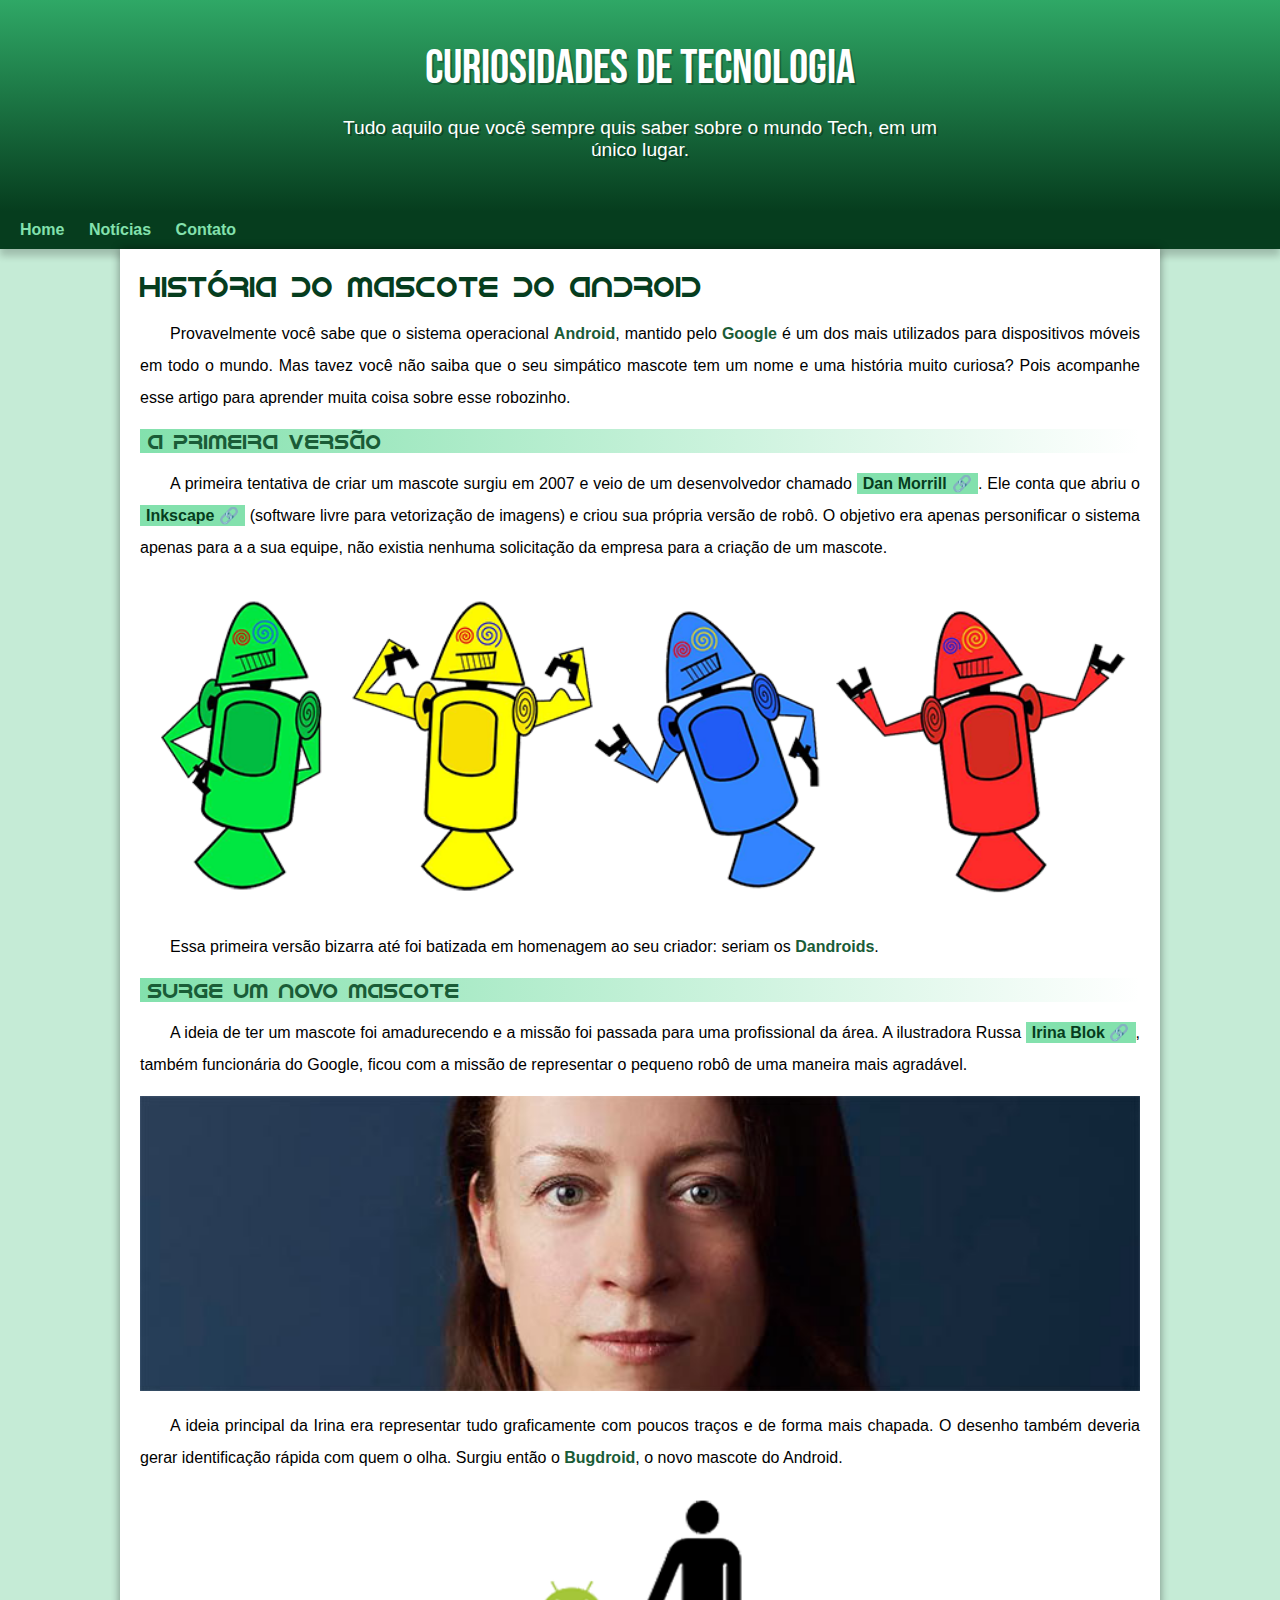
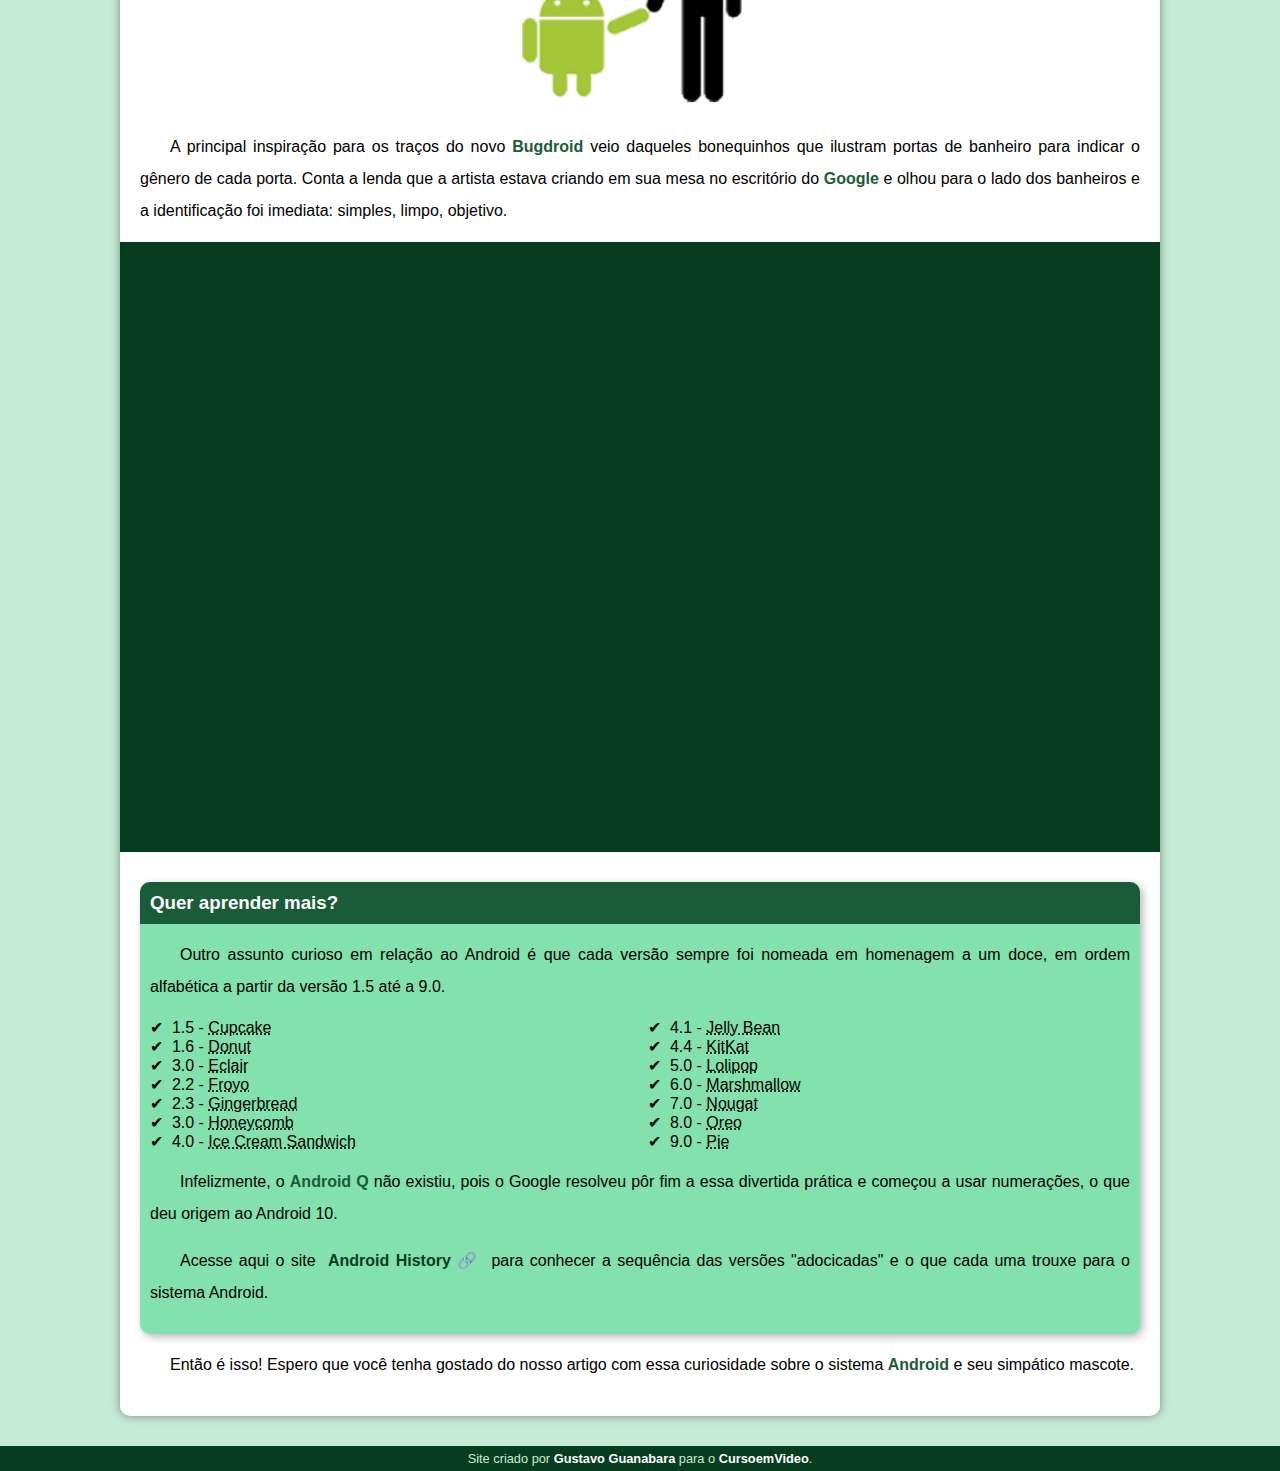
<file: index.html>
<!DOCTYPE html>
<html lang="pt-br">
<head>
    <meta charset="UTF-8">
    <meta name="viewport" content="width=device-width, initial-scale=1.0">
    <title>Como surgiu o mascote do Android</title>
    <link rel="shortcut icon" href="imagens/favicon.ico" type="image/x-icon">
    <link rel="stylesheet" href="estilo/style.css">
</head>
<body>
    <header>
        <h1 class="título">Curiosidades de Tecnologia</h1>
        <p>Tudo aquilo que você sempre quis saber sobre o mundo Tech, em um único lugar.</p>
    </header>
    <nav>
        <a href="#">Home</a>
        <a href="#">Notícias</a>
        <a href="#">Contato</a>
    </nav>
    <main>
        <article>
            <h1>História do Mascote do Android</h1>

            <p>Provavelmente você sabe que o sistema operacional <strong>Android</strong>, mantido pelo <strong>Google</strong> é um dos mais utilizados para dispositivos móveis em todo o mundo. Mas tavez você não saiba que o seu simpático mascote tem um nome e uma história muito curiosa? Pois acompanhe esse artigo para aprender muita coisa sobre esse robozinho.</p>

            <h2>A primeira versão</h2>

            <p>A primeira tentativa de criar um mascote surgiu em 2007 e veio de um desenvolvedor chamado <a href="https://androidcommunity.com/dan-morrill-shows-us-the-android-mascot-that-almost-was-20130103/" target="_blank" rel="external" class="externo">Dan Morrill</a>. Ele conta que abriu o <a href="https://inkscape.org/pt-br/" target="_blank" rel="external" class="externo">Inkscape</a> (software livre para vetorização de imagens) e criou sua própria versão de robô. O objetivo era apenas personificar o sistema apenas para a a sua equipe, não existia nenhuma solicitação da empresa para a criação de um mascote.</p>

            <picture>
            <source media="(max-width: 670px)" srcset="imagens/dan-droids-pq.png" type="image/png">
            <img src="imagens/dan-droids.png" alt="Primeiro mascote do Android">
            </picture>
            <p>Essa primeira versão bizarra até foi batizada em homenagem ao seu criador: seriam os <strong>Dandroids</strong>.</p>

            <h2>Surge um novo mascote</h2>

            <p>A ideia de ter um mascote foi amadurecendo e a missão foi passada para uma profissional da área. A ilustradora Russa <a href="https://www.irinablok.com/android" target="_blank" rel="external" class="externo">Irina Blok</a>, também funcionária do Google, ficou com a missão de representar o pequeno robô de uma maneira mais agradável.</p>

            <picture>
            <source media="(max-width: 670px)" srcset="imagens/irina-blok-pq.jpg" type="image/jpg">   
            <img src="imagens/irina-blok.jpg" alt="Irina Blok, criadora do Bugdroid">
            </picture>

            <p>A ideia principal da Irina era representar tudo graficamente com poucos traços e de forma mais chapada. O desenho também deveria gerar identificação rápida com quem o olha. Surgiu então o <strong>Bugdroid</strong>, o novo mascote do Android.</p>

            <img src="imagens/bugdroid.png" class="pequena" alt="Bugdroid">

            <p>A principal inspiração para os traços do novo <strong>Bugdroid</strong> veio daqueles bonequinhos que ilustram portas de banheiro para indicar o gênero de cada porta. Conta a lenda que a artista estava criando em sua mesa no escritório do <strong>Google</strong> e olhou para o lado dos banheiros e a identificação foi imediata: simples, limpo, objetivo.</p>

            <div class="video"><iframe width="560" height="315" src="https://www.youtube.com/embed/l2UDgpLz20M?si=y9pYwloEdf6EpW_j" title="YouTube video player" frameborder="0" allow="accelerometer; autoplay; clipboard-write; encrypted-media; gyroscope; picture-in-picture; web-share" referrerpolicy="strict-origin-when-cross-origin" allowfullscreen></iframe></div>
            
            <aside>
                <h3>Quer aprender mais?</h3>
                <p>Outro assunto curioso em relação ao Android é que cada versão sempre foi nomeada em homenagem a um doce, em ordem alfabética a partir da versão 1.5 até a 9.0.</p>
                <ul>
                    <li>1.5 - <abbr title="Bolo de Copo">Cupcake</abbr>
                    </li>
                        <li>1.6 - <abbr title="Rosquinha">Donut</abbr>
                            
                        </li>
                        <li>3.0 - <abbr title="Bomba">Eclair</abbr>

                        </li>
                        <li>2.2 - <abbr title="Iogurte Congelado">Froyo</abbr>

                        </li>
                        <li>2.3 - <abbr title="Biscoito de Gengibre">Gingerbread</abbr>

                        </li>
                        <li>3.0 - <abbr title="Favi de Mel">Honeycomb</abbr>

                        </li>
                        <li>4.0 - <abbr title="Sanduíche de Sorvete">Ice Cream Sandwich</abbr>

                        </li>
                        <li>4.1 - <abbr title="Jujuba">Jelly Bean</abbr>

                        </li>
                        <li>4.4 - <abbr title="KitKat">KitKat</abbr>

                        </li>
                        <li>5.0 - <abbr title="Pirulito">Lolipop</abbr>

                        </li>
                        <li>6.0 - <abbr title="Marshmallow">Marshmallow</abbr>

                        </li>
                        <li>7.0 - <abbr title="Torrone">Nougat</abbr>

                        </li>
                        <li>8.0 - <abbr title="Oreo">Oreo</abbr>

                        </li>
                        <li>9.0 - <abbr title="Torta">Pie</abbr>

                        </li>                
                </ul>
                <p>Infelizmente, o <strong>Android Q</strong> não existiu, pois o Google resolveu pôr fim a essa divertida prática e começou a usar numerações, o que deu origem ao Android 10.</p>
                <p>Acesse aqui o site <a href="https://www.android.com/intl/en_uk/history/#/donut" target="_blank" rel="external" class="externo">Android History</a> para conhecer a sequência das versões "adocicadas" e o que cada uma trouxe para o sistema Android.</p>
            </aside>
            <p>Então é isso! Espero que você tenha gostado do nosso artigo com essa curiosidade sobre o sistema <strong>Android</strong> e seu simpático mascote.</p>
        </article>
    </main>
    <footer>
        <p>Site criado por <a href="https://gustavoguanabara.github.io/" target="_blank" rel="external">Gustavo Guanabara</a> para o <a href="https://www.youtube.com/cursoemvideo" target="_blank" rel="external">CursoemVideo</a>.</p>
    </footer>
</body>
</html>
</file>
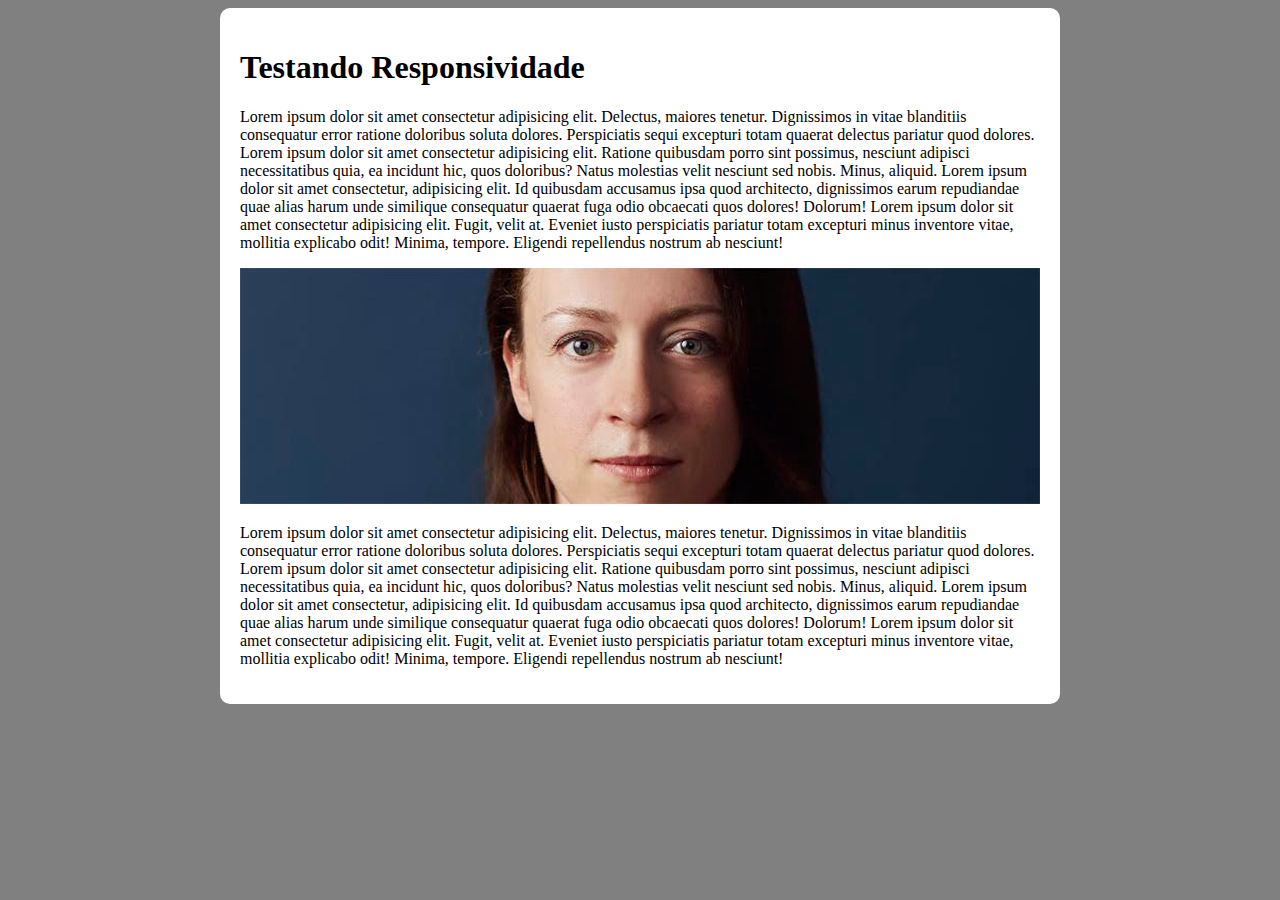
<file: responsivo.html>
<!DOCTYPE html>
<html lang="pt-br">
<head>
    <meta charset="UTF-8">
    <meta name="viewport" content="width=device-width, initial-scale=1.0">
    <title>Document</title>
    <style>
        body {
            background-color: gray;
        }

        main {
            background-color: white;
            padding: 20px;
            border-radius: 10px;

            min-width: 280px;
            max-width: 800px;
            margin: auto;
        }

        img {
            width: 100%;
        }

    </style>
</head>
<body>
    <main>
        <h1>Testando Responsividade</h1>
        <p>Lorem ipsum dolor sit amet consectetur adipisicing elit. Delectus, maiores tenetur. Dignissimos in vitae blanditiis consequatur error ratione doloribus soluta dolores. Perspiciatis sequi excepturi totam quaerat delectus pariatur quod dolores. Lorem ipsum dolor sit amet consectetur adipisicing elit. Ratione quibusdam porro sint possimus, nesciunt adipisci necessitatibus quia, ea incidunt hic, quos doloribus? Natus molestias velit nesciunt sed nobis. Minus, aliquid. Lorem ipsum dolor sit amet consectetur, adipisicing elit. Id quibusdam accusamus ipsa quod architecto, dignissimos earum repudiandae quae alias harum unde similique consequatur quaerat fuga odio obcaecati quos dolores! Dolorum! Lorem ipsum dolor sit amet consectetur adipisicing elit. Fugit, velit at. Eveniet iusto perspiciatis pariatur totam excepturi minus inventore vitae, mollitia explicabo odit! Minima, tempore. Eligendi repellendus nostrum ab nesciunt!</p>
        <picture>
            <source media="(max-width: 600px)" srcset="imagens/irina-blok-pq.jpg">
            <img src="imagens/irina-blok.jpg" alt="Irina"></picture>
        <p>Lorem ipsum dolor sit amet consectetur adipisicing elit. Delectus, maiores tenetur. Dignissimos in vitae blanditiis consequatur error ratione doloribus soluta dolores. Perspiciatis sequi excepturi totam quaerat delectus pariatur quod dolores. Lorem ipsum dolor sit amet consectetur adipisicing elit. Ratione quibusdam porro sint possimus, nesciunt adipisci necessitatibus quia, ea incidunt hic, quos doloribus? Natus molestias velit nesciunt sed nobis. Minus, aliquid. Lorem ipsum dolor sit amet consectetur, adipisicing elit. Id quibusdam accusamus ipsa quod architecto, dignissimos earum repudiandae quae alias harum unde similique consequatur quaerat fuga odio obcaecati quos dolores! Dolorum! Lorem ipsum dolor sit amet consectetur adipisicing elit. Fugit, velit at. Eveniet iusto perspiciatis pariatur totam excepturi minus inventore vitae, mollitia explicabo odit! Minima, tempore. Eligendi repellendus nostrum ab nesciunt!</p>
    </main>
</body>
</html>
</file>
<file: estilo/style.css>
@charset "URF-8";
@import url('https://fonts.googleapis.com/css2?family=Bebas+Neue&family=Work+Sans:ital,wght@0,100..900;1,100..900&display=swap');
@font-face {
    font-family: 'Android'; 
    src: url('../fontes/idroid.otf'); format: ('opentype');
    font-weight: normal;
    }

:root {
    --cor0: #c5ebd6; /*variável em css se inicia por -- e o nome é junto*/
    --cor1: #83e1ad;
    --cor2: #3ddc84;
    --cor3: #2fa866;
    --cor4: #1a5c37;
    --cor5: #063d1e;

    --fonte-padrao: Arial, Verdana, Helvetica, sans-serif;
    --fonte-destaque: 'Bebas Neue', cursive;
    --fonte-android: 'Android', cursive;
}

* {
    margin: 0px;
    padding: 0px;
}

body {
    background-color: var(--cor0);
    font-family: var(--fonte-padrao);
}

a.externo::after {
    content: '\00A0\1F517';
}

header {
    background-image: linear-gradient(to bottom, var(--cor3), var(--cor5));
    min-height: 150px;
    text-align: center;
    padding-top: 40px;
}

header > h1 {
    font-family: var(--fonte-destaque);
    color: white;
    font-weight: normal;
    font-size: 3em;
    margin-bottom: 20px;
    text-shadow: 2px 2px 0px  rgba(0, 0, 0, 0.267);
}

header > p {
    color: white;
    text-shadow: 2px 2px 0px  rgba(0, 0, 0, 0.315);
    font-family: var(--fonte-padrao);
    font-size: 1.2em;
    max-width: 600px;
    padding-left: 10px; /*para ajustar quando diminuir o tamanho da tela*/
    padding-right: 10px; /*para ajustar quando diminuir o tamanho da tela*/
    margin: auto;
    padding-bottom: 50px;
}

nav {
    padding: 10px;
    background-color: var(--cor5);
    box-shadow: 0px 7px 7px rgba(0, 0, 0, 0.192);
}

nav > a {
    color: var(--cor1);
    padding: 10px;
    border-radius: 5px;
    text-decoration: none;
    font-weight: bold;
    transition-duration: .5s; /*tempo de transição para aplicar o efeito*/
}

nav > a:hover {
    background-color: var(--cor3);
    color: var(--cor5);
}

main {
    background-color: white;
    min-width: 300px;
    max-width: 1000px;
    margin: auto;
    margin-bottom: 30px; /*para separar do footer*/
    padding: 20px;
    box-shadow: 0px 0px 10px rgba(0, 0, 0, 0.418);
    border-bottom-left-radius: 10px; /*arredondamento para a borda esquerda inferior*/
    border-bottom-right-radius: 10px; /*arredondamento para a borda direita inferior*/
}

main h1 {
    color: var(--cor5);
    font-family: var(--fonte-android);
    font-weight: normal;
    font-size: 1.8em;
}

main h2 {
    font-family: var(--fonte-android);
    color: var(--cor4);
    font-size: 1.3em;
    font-weight: normal;
    background-image: linear-gradient(to right, var(--cor1), transparent);
    text-indent: 8px;
}

main p { 
    margin: 15px 0px;
    text-indent: 30px;
    line-height: 2em; /*espaçamento entre linhas*/
    font-size: 1em;
    text-align: justify
}

main strong {
    color: var(--cor4);
    font-weight: bold;
}

main a {
    text-decoration: none;
    font-weight: bold;
    color: var(--cor5);
    background-color: var(--cor1);
    padding: 2px 6px;
}

main a:hover {
    text-decoration: underline;
    color: var(--cor4);
}

main img {
    width: 100%; /*imagens se adaptam ao conteúdo*/
}

main img.pequena {
    max-width: 350px;
    display: block; /* também para centralizar a imagem, pois por padrão não é um bloco*/
    margin: auto;
}

div.video { /*ajuste do vídeo*/
    background-color: var(--cor5);
    margin: 0 -20px 30px -20px;
    padding: 20px;
    padding-bottom: 59%;
    position: relative;
}

div.video > iframe {
    position: absolute;
    top: 5%;
    left: 5%;
    width: 90%;
    height: 90%;
}

aside {
    background-color: var(--cor1);
    padding: 10px;
    border-radius: 10px;
    box-shadow: 3px 3px 8px rgba(0, 0, 0, 0.281);
}

aside > h3 {
    background-color: var(--cor4);
    color: white;
    padding: 10px;
    margin: -10px -10px 0px -10px; /*margem vaza para fora, se adaptando ao "espaço" do aside*/
    border-radius: 10px 10px 0px 0px;
}

aside > ul {
    list-style-type: '\2714\00A0\00A0'; /*emoji + espaçamento sem quebra *não compatível com todo tipo de navegador*/
    list-style-position: inside; /*posição do marcador de lista dentro*/
    columns: 2; /*divide em 2 colunas*/
}

footer {
    background-color: var(--cor5);
    text-align: center;
    color: var(--cor0);
    font-size: 0.8em;
    padding: 5px;
}

footer > p > a {
    color: white;
    font-weight: bolder;
    text-decoration: none;
}

footer a:hover {
    text-decoration: underline;
    color: var(--cor1);
}
</file>
